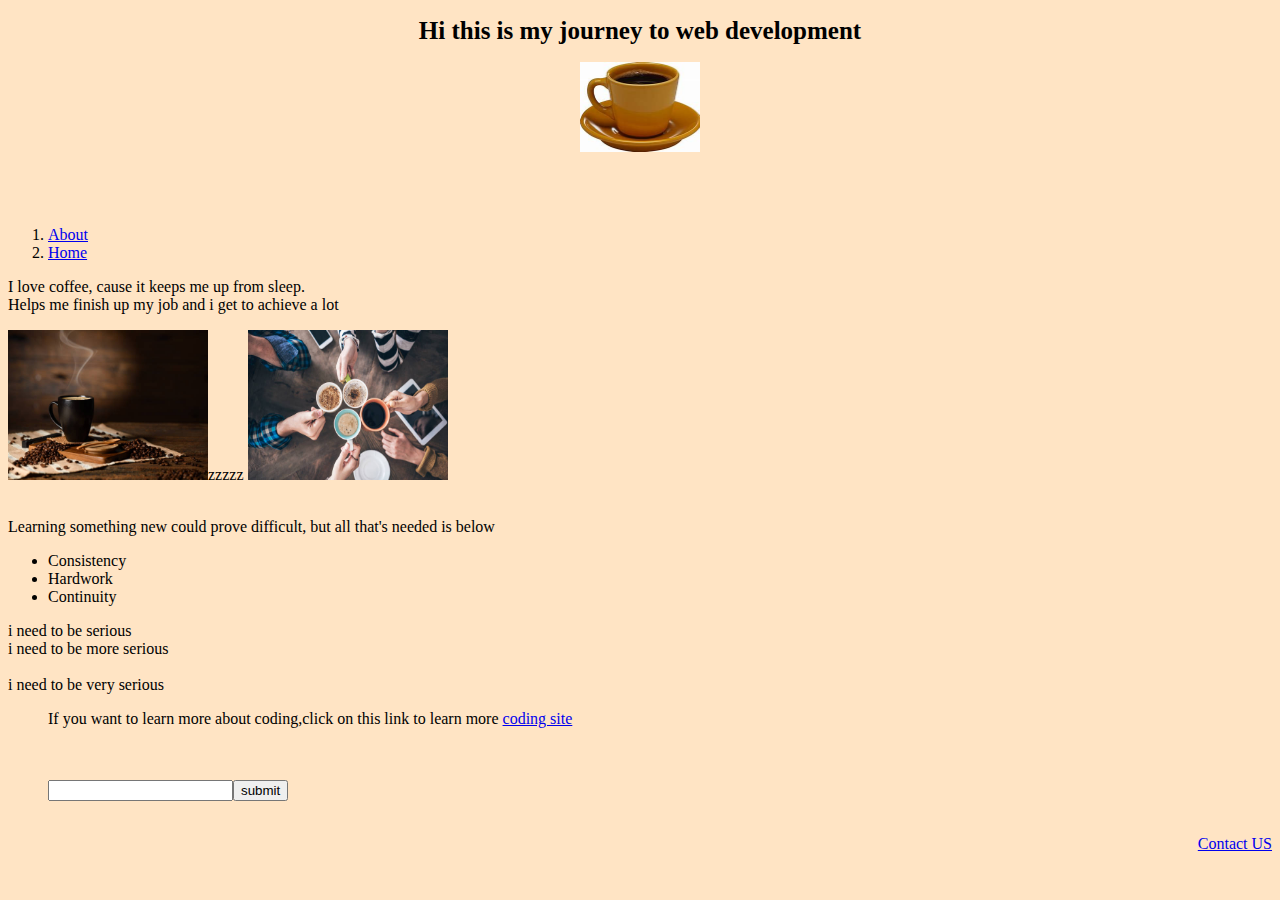
<file: index.htm>
<!DOCTYPE html>
<html lang="en">
<head>
 <meta charset="UTF-8">
 <meta name="viewport" content="width=device-width, initial-scale=1.0">
 <title>Homepage</title>
</head>
<body id="body">
<link rel="stylesheet" href="/styles.css">
 <div><H1>Hi this is my journey to web development</H1>
 <img src="/images/coffee !.jpg" width="120rems" height="90rems" alt="coffee"></div>
 <br>
 <br>
 <br>
 <div class="color"><ol start="1">
  <li><a href="/about.html" target="_blank">About</a></li>
  <li><a href="/index.html" target="_blank">Home</a></li>
 </ol ></div>
<p id="p">I love coffee, cause it keeps me up from sleep. <br>
Helps me finish up my job and i get to achieve a lot</p>
<a href="https://coding.com/lander" target="_blank"><img src="/images/coffee 3.jpg" width="200rems" height="150rems" alt="image of coffee ii"></a>zzzzz  <img src="/images/coffee 4.jpg" width="200rems" height="150rems" alt="coffee 3">
<br>
<br>
<p id="p">Learning something new could prove difficult, but all that's needed is below</p>
<ul>
 <li>Consistency</li>
 <li>Hardwork</li>
 <li>Continuity</li>
</ul>
<li>i need to be serious</li>
<li>i need to be more serious<li>
</li> i need to be very serious</li>
<ul>
<p>If you want to learn more about coding,click on this link to learn more <a href="https://www.udemy.com" target="_blank">coding site</a></p>
<br>
<br>
<input type="email"><button>submit</button>
<br>
<br>
<p id="contact"><a href="https://www.contactus.com">Contact US</a></p></body>
</html>
</file>
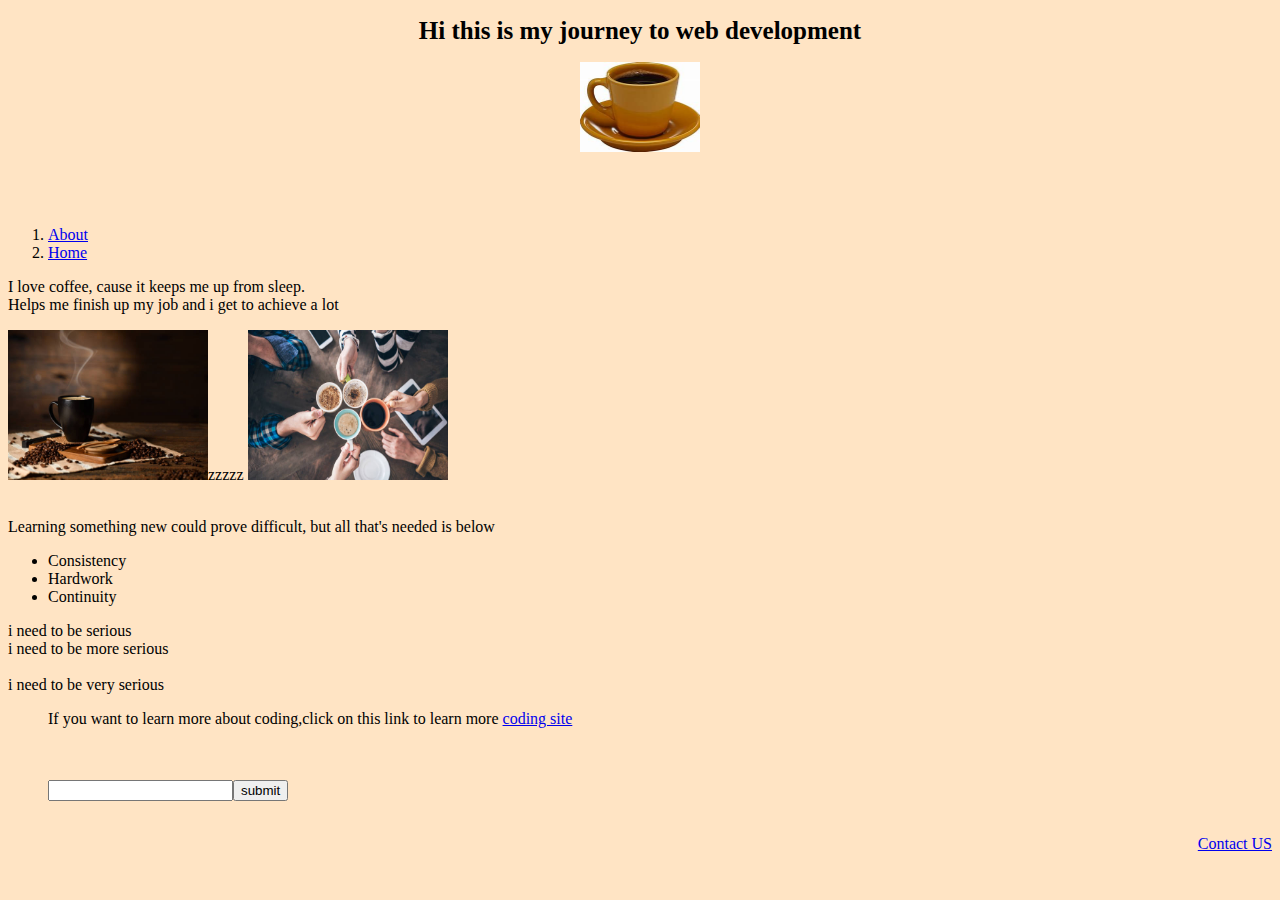
<file: about.html>
<!DOCTYPE html>
<html lang="en">
<head>
 <meta charset="UTF-8">
 <meta name="viewport" content="width=device-width, initial-scale=1.0">
 <title>about.html</title>
</head>
<body>
 <!DOCTYPE html>
<html lang="en">
<head>
 <meta charset="UTF-8">
 <meta name="viewport" content="width=device-width, initial-scale=1.0">
 <title>Document</title>
</head>
<body id="body">
<link rel="stylesheet" href="/styles.css">
 <div><H1>Hi this is my journey to web development</H1>
 <img src="/images/coffee !.jpg" width="120rems" height="90rems" alt="coffee"></div>
 <br>
 <br>
 <br>
 <div class="color"><ol start="1">
  <li><a href="/about.html" target="_blank">About</a></li>
  <li><a href="/index.html" target="_blank">Home</a></li>
 </ol ></div>
<p id="p">I love coffee, cause it keeps me up from sleep. <br>
Helps me finish up my job and i get to achieve a lot</p>
<a href="https://coding.com/lander" target="_blank"><img src="/images/coffee 3.jpg" width="200rems" height="150rems" alt="image of coffee ii"></a>zzzzz  <img src="/images/coffee 4.jpg" width="200rems" height="150rems" alt="coffee 3">
<br>
<br>
<p id="p">Learning something new could prove difficult, but all that's needed is below</p>
<ul>
 <li>Consistency</li>
 <li>Hardwork</li>
 <li>Continuity</li>
</ul>
<li>i need to be serious</li>
<li>i need to be more serious<li>
</li> i need to be very serious</li>
<ul>
<p>If you want to learn more about coding,click on this link to learn more <a href="https://www.udemy.com" target="_blank">coding site</a></p>
<br>
<br>
<input type="email"><button>submit</button>
<br>
<br>
<p id="contact"><a href="https://www.contactus.com">Contact US</a></p></body>
</html>
</body>
</html>
</file>
<file: styles.css>
H1{
 color: black;
 font-size: 25px;
}
#img{
 size: 100px;
 background-color: aquamarine;
}
div{
 text-align: center;
}
#body{
 background-color: bisque;
}
.color{
text-align: left;
color: black;}
#contact{
text-align: right;}
</file>
